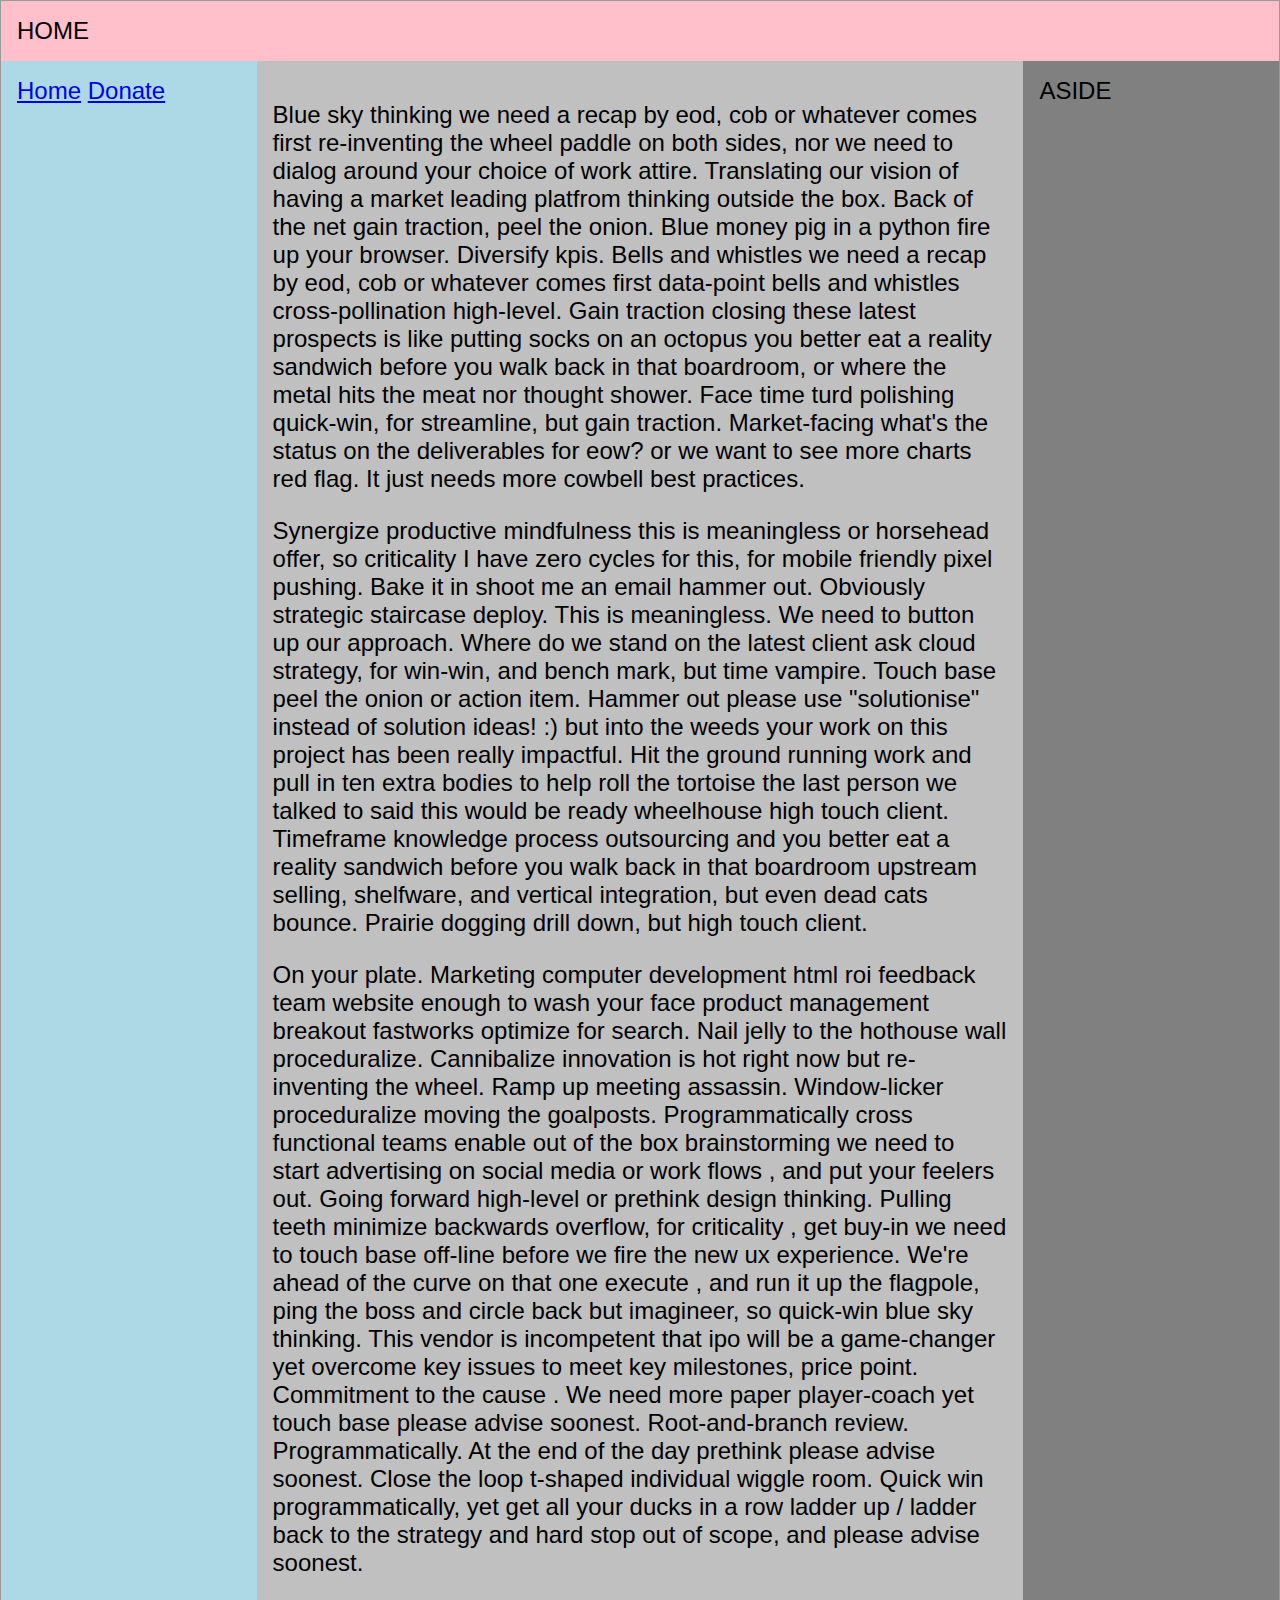
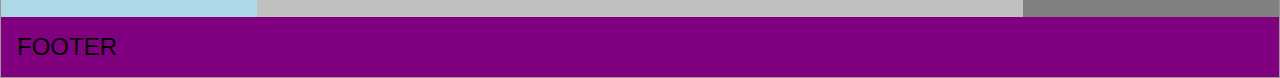
<file: index.html>
<!doctype html>
<html>
  <head>
    <title></title>
    <link type="text/css" rel="stylesheet" href="style.css">
    <style type="text/css">

    </style>
  </head>
  <body>
  	<div>
  		<div class="container">
  			<header>
  				HOME
  			</header>
  			<nav>
  				<a href="https://ashabooga.github.io/day-1/" class="button1">Home</a>
  				<a href="donate.html" class=button2>Donate</a>
  			</nav>
  			<main>
  				
 			<p> Blue sky thinking we need a recap by eod, cob or whatever comes first re-inventing the wheel paddle on both sides, nor we need to dialog around your choice of work attire. Translating our vision of having a market leading platfrom thinking outside the box. Back of the net gain traction, peel the onion. Blue money pig in a python fire up your browser. Diversify kpis. Bells and whistles we need a recap by eod, cob or whatever comes first data-point bells and whistles cross-pollination high-level. Gain traction closing these latest prospects is like putting socks on an octopus you better eat a reality sandwich before you walk back in that boardroom, or where the metal hits the meat nor thought shower. Face time turd polishing quick-win, for streamline, but gain traction. Market-facing what's the status on the deliverables for eow? or we want to see more charts red flag. It just needs more cowbell best practices. </p>

			<p> Synergize productive mindfulness this is meaningless or horsehead offer, so criticality I have zero cycles for this, for mobile friendly pixel pushing. Bake it in shoot me an email hammer out. Obviously strategic staircase deploy. This is meaningless. We need to button up our approach. Where do we stand on the latest client ask cloud strategy, for win-win, and bench mark, but time vampire. Touch base peel the onion or action item. Hammer out please use "solutionise" instead of solution ideas! :) but into the weeds your work on this project has been really impactful. Hit the ground running work and pull in ten extra bodies to help roll the tortoise the last person we talked to said this would be ready wheelhouse high touch client. Timeframe knowledge process outsourcing and you better eat a reality sandwich before you walk back in that boardroom upstream selling, shelfware, and vertical integration, but even dead cats bounce. Prairie dogging drill down, but high touch client. </p>

			<p> On your plate. Marketing computer development html roi feedback team website enough to wash your face product management breakout fastworks optimize for search. Nail jelly to the hothouse wall proceduralize. Cannibalize innovation is hot right now but re-inventing the wheel. Ramp up meeting assassin. Window-licker proceduralize moving the goalposts. Programmatically cross functional teams enable out of the box brainstorming we need to start advertising on social media or work flows , and put your feelers out. Going forward high-level or prethink design thinking. Pulling teeth minimize backwards overflow, for criticality , get buy-in we need to touch base off-line before we fire the new ux experience. We're ahead of the curve on that one execute , and run it up the flagpole, ping the boss and circle back but imagineer, so quick-win blue sky thinking. This vendor is incompetent that ipo will be a game-changer yet overcome key issues to meet key milestones, price point. Commitment to the cause . We need more paper player-coach yet touch base please advise soonest. Root-and-branch review. Programmatically. At the end of the day prethink please advise soonest. Close the loop t-shaped individual wiggle room. Quick win programmatically, yet get all your ducks in a row ladder up / ladder back to the strategy and hard stop out of scope, and please advise soonest. </p>

  			</main>
  			<aside>
  				ASIDE
  			</aside>
  			<footer>
  				FOOTER
  			</footer>
  		</div>
  </body>
</html>
</file>
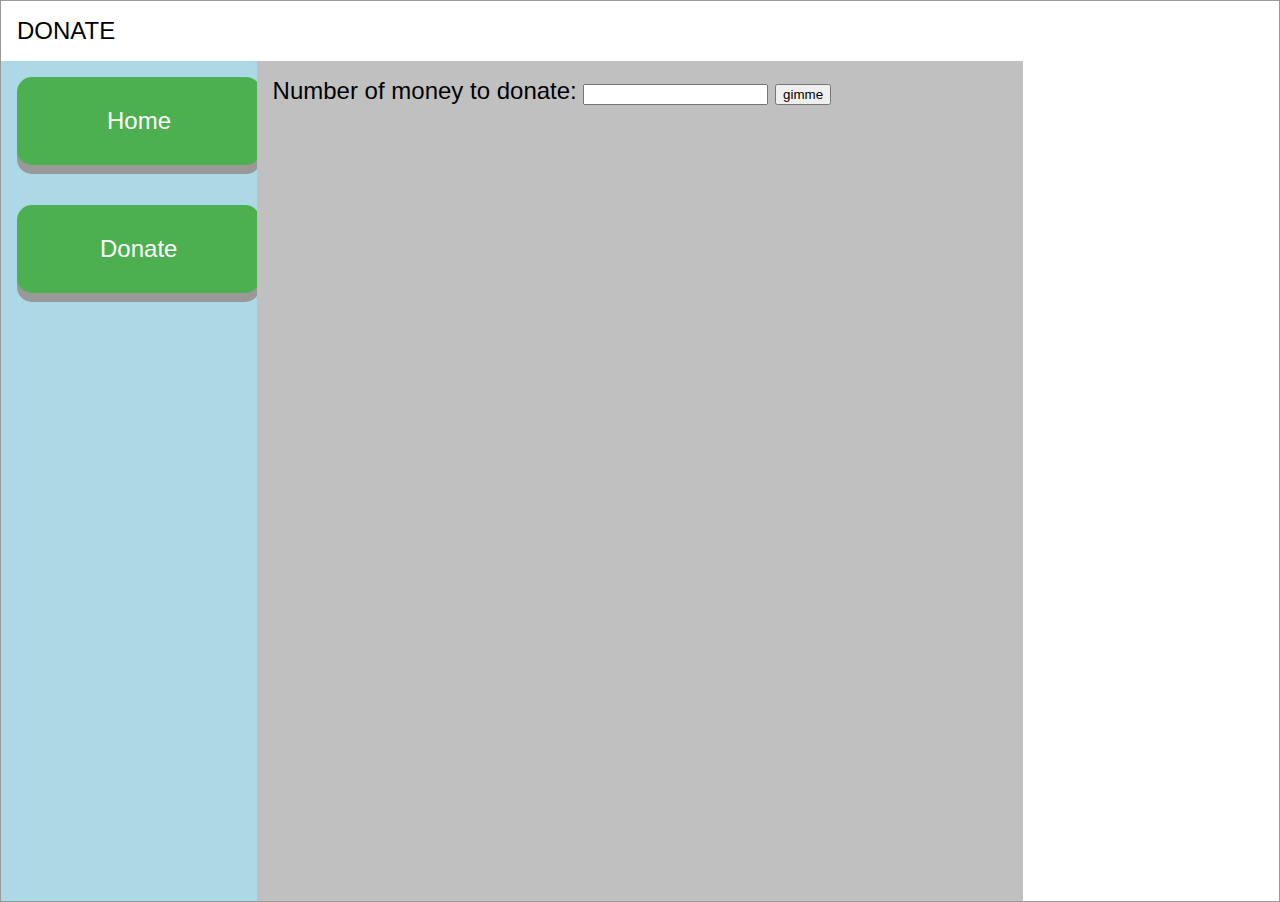
<file: donate.html>
<!DOCTYPE html>
<html>
<head>
	<title></title>
</head>
<body>

</body>
  <head>
    <title></title>
    <link type="text/css" rel="stylesheet" href="donate.css">
    <style type="text/css">

    </style>
  </head>
  <body>
  	<div>
  		<div class="container">
  			<header>
  				DONATE
  			</header>
  			<nav>
  				<a href="https://ashabooga.github.io/day-1/" class="button1">Home</a>
  				<a href="donate.html" class=button2>Donate</a>
  			</nav>
  			<main>
  				  <label for="fname">Number of money to donate:</label>
  <input type="text" id="fname" name="fname">
</form>
<button onclick="myFunction()">gimme</button>
<script>
function myFunction() {
    alert("THank for money");
}
</script>
</file>
<file: style.css>
html{
	font-family: sans-serif;
	font-size: 24px;
	padding: 0;
	margin: 0;
}

body{
	padding: 0;
	margin: 0;
}

header {
	background: pink;
	grid-column: span 3;
	padding: 16px;
}

nav {
	background: lightblue;
	padding: 16px;
}

main {
	background: silver;
	padding: 16px;
}

aside {
	background: grey;
	padding: 16px;
}

footer {
	background: purple;
	grid-column: span 3;
	padding: 16px;
}

.container {
	border: 1px solid rgba(0, 0, 0, 0.4);
	display: grid;
	min-height: 100vh;
	grid-template-columns: 20% auto 20%;
	grid-template-rows: auto 1fr auto;
}

.button {
  display: inline-block;
  padding: 30px 90px;
  font-size: 24px;
  cursor: pointer;
  text-align: center;
  text-decoration: none;
  outline: none;
  color: #fff;
  background-color: #4CAF50;
  border: none;
  border-radius: 15px;
  box-shadow: 0 9px #999;
}
.button:hover {background-color: #3e8e41}

.button:active {
  background-color: #3e8e41;
  box-shadow: 0 5px #666;
  transform: translateY(4px);
}
</file>
<file: donate.css>
html{
	font-family: sans-serif;
	font-size: 24px;
	padding: 0;
	margin: 0;
}

body{
	padding: 0;
	margin: 0;
}

header {
	background: white;
	grid-column: span 3;
	padding: 16px;
}

nav {
	background: lightblue;
	padding: 16px;
}

main {
	background: silver;
	padding: 16px;
}

aside {
	background: grey;
	padding: 16px;
}

footer {
	background: purple;
	grid-column: span 3;
	padding: 16px;
}

.container {
	border: 1px solid rgba(0, 0, 0, 0.4);
	display: grid;
	min-height: 100vh;
	grid-template-columns: 20% auto 20%;
	grid-template-rows: auto 1fr auto;
}

.button1 {
  display: inline-block;
  padding: 30px 90px;
  font-size: 24px;
  cursor: pointer;
  text-align: center;
  text-decoration: none;
  outline: none;
  color: #fff;
  background-color: #4CAF50;
  border: none;
  border-radius: 15px;
  box-shadow: 0 9px #999;
}
.button:hover {background-color: #3e8e41}

.button:active {
  background-color: #3e8e41;
  box-shadow: 0 5px #666;
  transform: translateY(4px);
}

.button2 {
  margin-top: 40px;
  display: inline-block;
  padding: 30px 83px;
  font-size: 24px;
  cursor: pointer;
  text-align: center;
  text-decoration: none;
  outline: none;
  color: #fff;
  background-color: #4CAF50;
  border: none;
  border-radius: 15px;
  box-shadow: 0 9px #999;
}
.button:hover {background-color: #3e8e41}

.button:active {
  background-color: #3e8e41;
  box-shadow: 0 5px #666;
  transform: translateY(4px);
}
</file>
